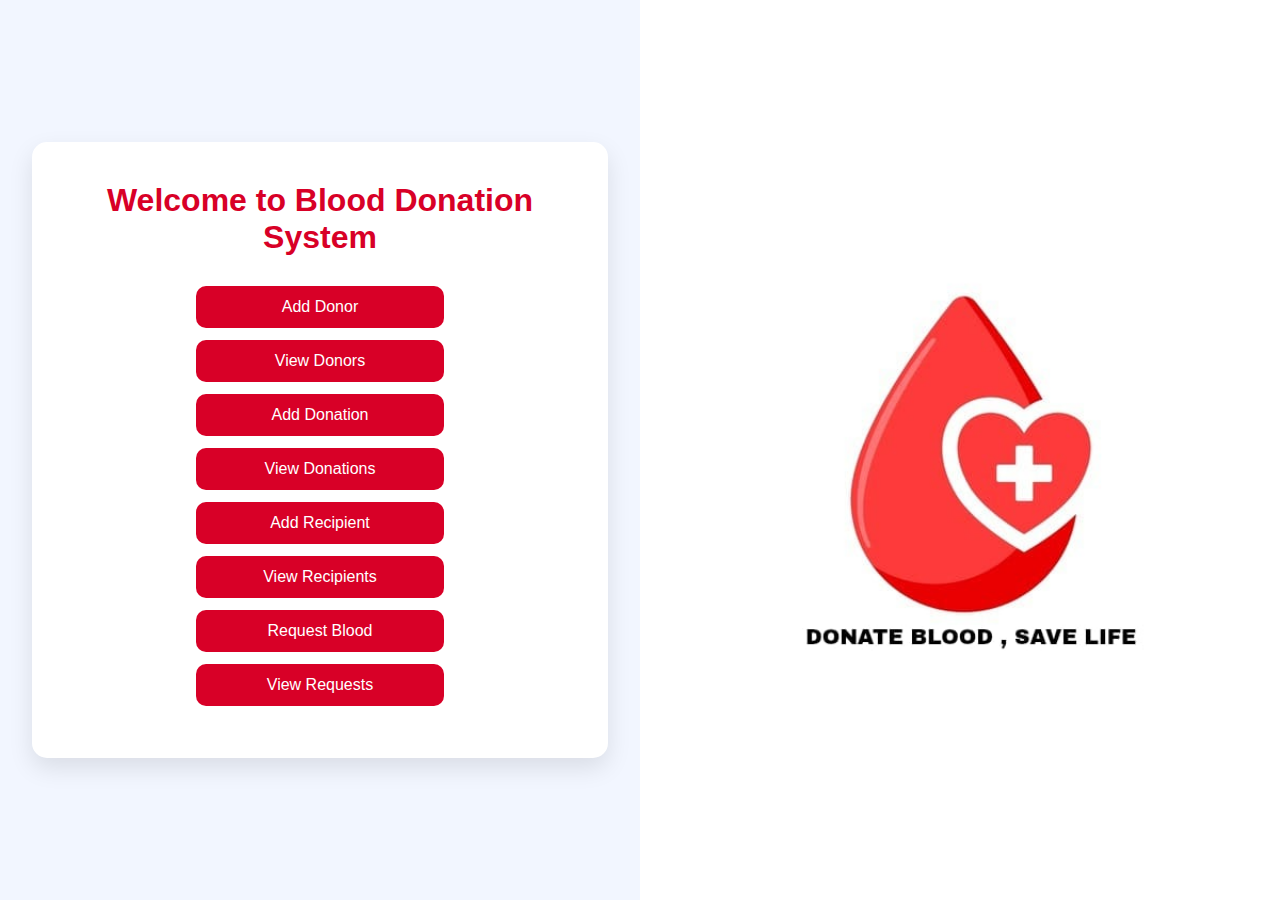
<file: index.html>
<style>
    * {
        margin: 0;
        padding: 0;
        box-sizing: border-box;
    }

    body {
        font-family: 'Segoe UI', sans-serif;
        display: flex;
        height: 100vh;
    }

    .left-side {
        flex: 1;
        display: flex;
        justify-content: center;
        align-items: center;
        background-color: #f2f6ff;
    }

    .right-side {
        flex: 1;
        background: url('background.jpg') no-repeat center center;
        background-size: contain;
        background-repeat: no-repeat;
        background-position: center;
    }

    .container {
        width: 90%;
        max-width: 600px;
        background-color: #fff;
        border-radius: 15px;
        padding: 40px;
        box-shadow: 0 10px 25px rgba(0, 0, 0, 0.1);
        text-align: center;
    }

    h1 {
        color: #d80027;
        margin-bottom: 30px;
    }

    ul {
        list-style-type: none;
        padding: 0;
    }

    ul li {
        margin: 12px 0;
    }

    ul li a {
        text-decoration: none;
        color: #ffffff;
        background-color: #d80027;
        padding: 12px 20px;
        border-radius: 10px;
        transition: background-color 0.3s ease;
        display: inline-block;
        width: 50%;
    }

    ul li a:hover {
        background-color: #b3001b;
    }

    @media (max-width: 768px) {
        body {
            flex-direction: column;
        }

        .right-side {
            height: 200px;
        }
    }
</style>

</head>
<body>
    <div class="left-side">
        <div class="container">
            <h1>Welcome to Blood Donation System</h1>
            <ul>
                <li><a href="pages/add_donor.html"> Add Donor</a></li>
                <li><a href="pages/view_donors.php"> View Donors</a></li>
                <li><a href="pages/add_donation.html"> Add Donation</a></li>
                <li><a href="pages/view_donations.php"> View Donations</a></li>
                <li><a href="pages/add_recipient.html"> Add Recipient</a></li>
                <li><a href="pages/view_recipients.php"> View Recipients</a></li>
                <li><a href="pages/request_blood.html"> Request Blood</a></li>
                <li><a href="pages/view_requests.php"> View Requests</a></li>
            </ul>
        </div>
    </div>
    <div class="right-side"></div>
</body>
</file>
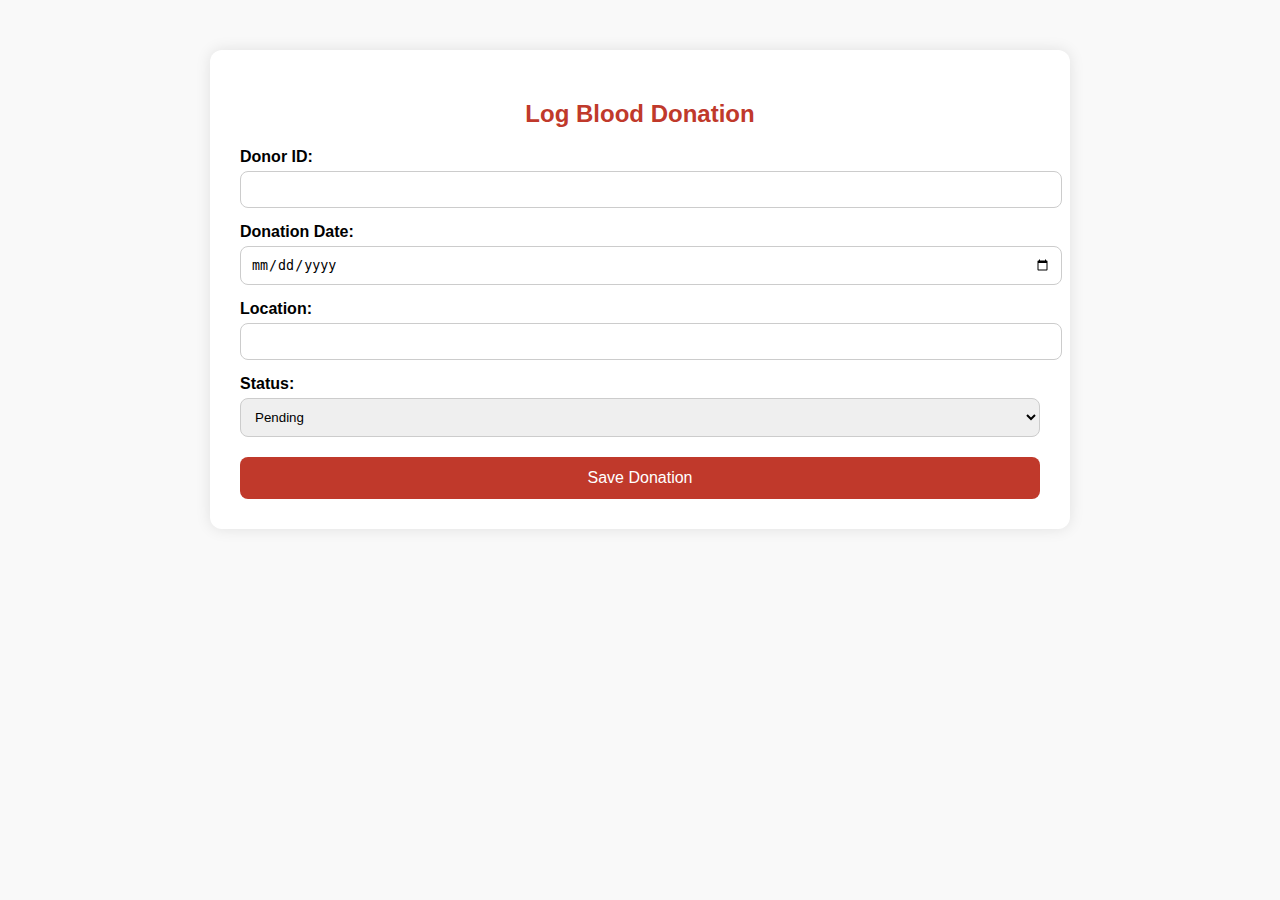
<file: pages/add_donation.html>
<!DOCTYPE html>
<html>
<head>
    <title>Log Blood Donation</title>
    <link rel="stylesheet" href="../css/style.css">
</head>
<body>
    <div class="container">
        <h2>Log Blood Donation</h2>
        <form action="save_donation.php" method="POST">
            <label for="donor_id">Donor ID:</label>
            <input type="number" name="donor_id" required>

            <label for="donation_date">Donation Date:</label>
            <input type="date" name="donation_date" required>

            <label for="location">Location:</label>
            <input type="text" name="location" required>

            <label for="status">Status:</label>
            <select name="status" required>
                <option value="Pending">Pending</option>
                <option value="Completed">Completed</option>
                <option value="Rejected">Rejected</option>
            </select>

            <button type="submit">Save Donation</button>
        </form>
    </div>
</body>
</html>
</file>
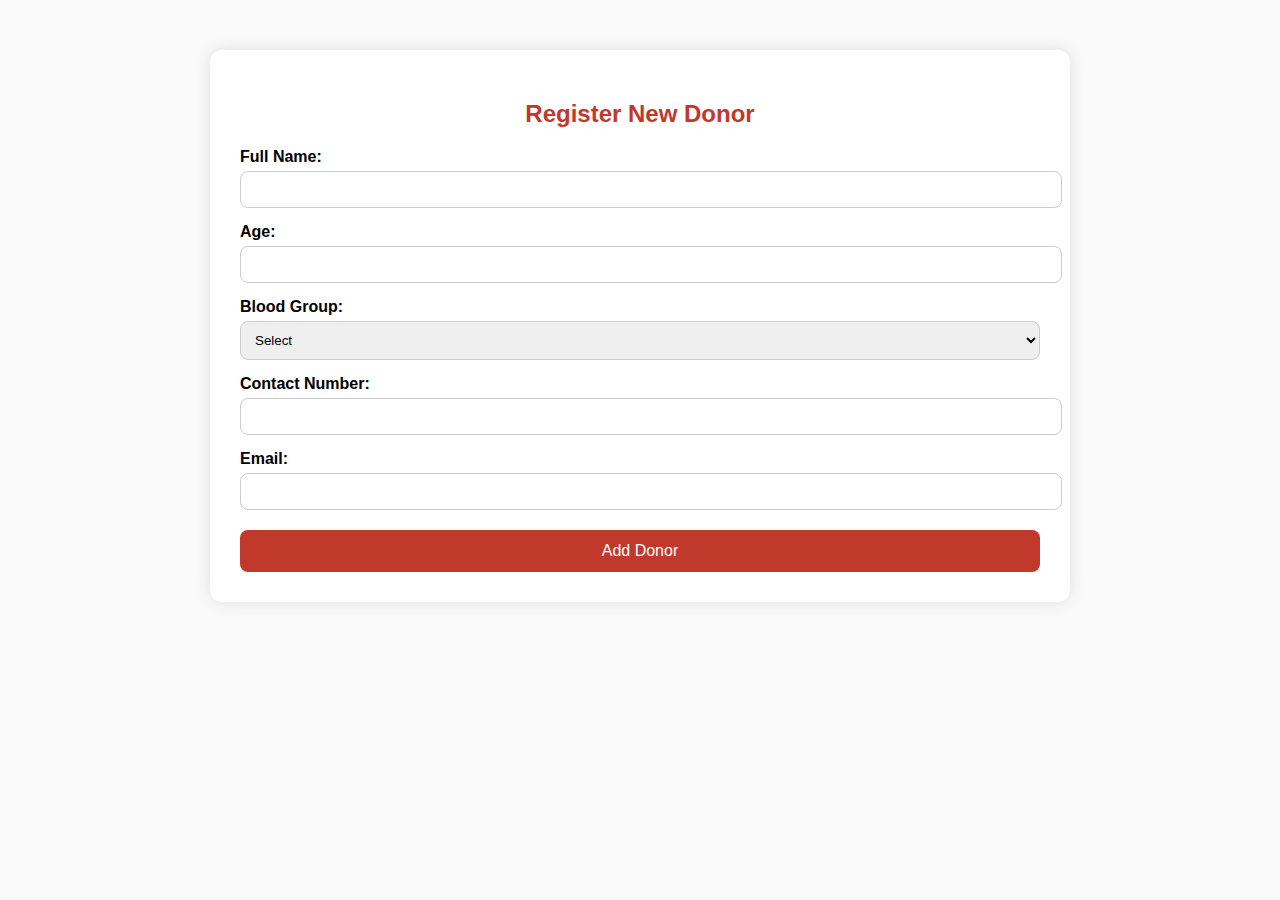
<file: pages/add_donor.html>
<!DOCTYPE html>
<html>
<head>
    <title>Add Donor</title>
    <link rel="stylesheet" href="../css/style.css">
</head>
<body>
    <div class="container">
        <h2>Register New Donor</h2>
        <form action="save_donor.php" method="POST">
            <label for="name">Full Name:</label>
            <input type="text" name="name" required>

            <label for="age">Age:</label>
            <input type="number" name="age" required>

            <label for="blood_group">Blood Group:</label>
            <select name="blood_group" required>
                <option value="">Select</option>
                <option>A+</option>
                <option>A-</option>
                <option>B+</option>
                <option>B-</option>
                <option>AB+</option>
                <option>AB-</option>
                <option>O+</option>
                <option>O-</option>
            </select>

            <label for="contact">Contact Number:</label>
            <input type="text" name="contact" required>

            <label for="email">Email:</label>
            <input type="email" name="email" required>

            <button type="submit">Add Donor</button>
        </form>
    </div>
</body>
</html>
</file>
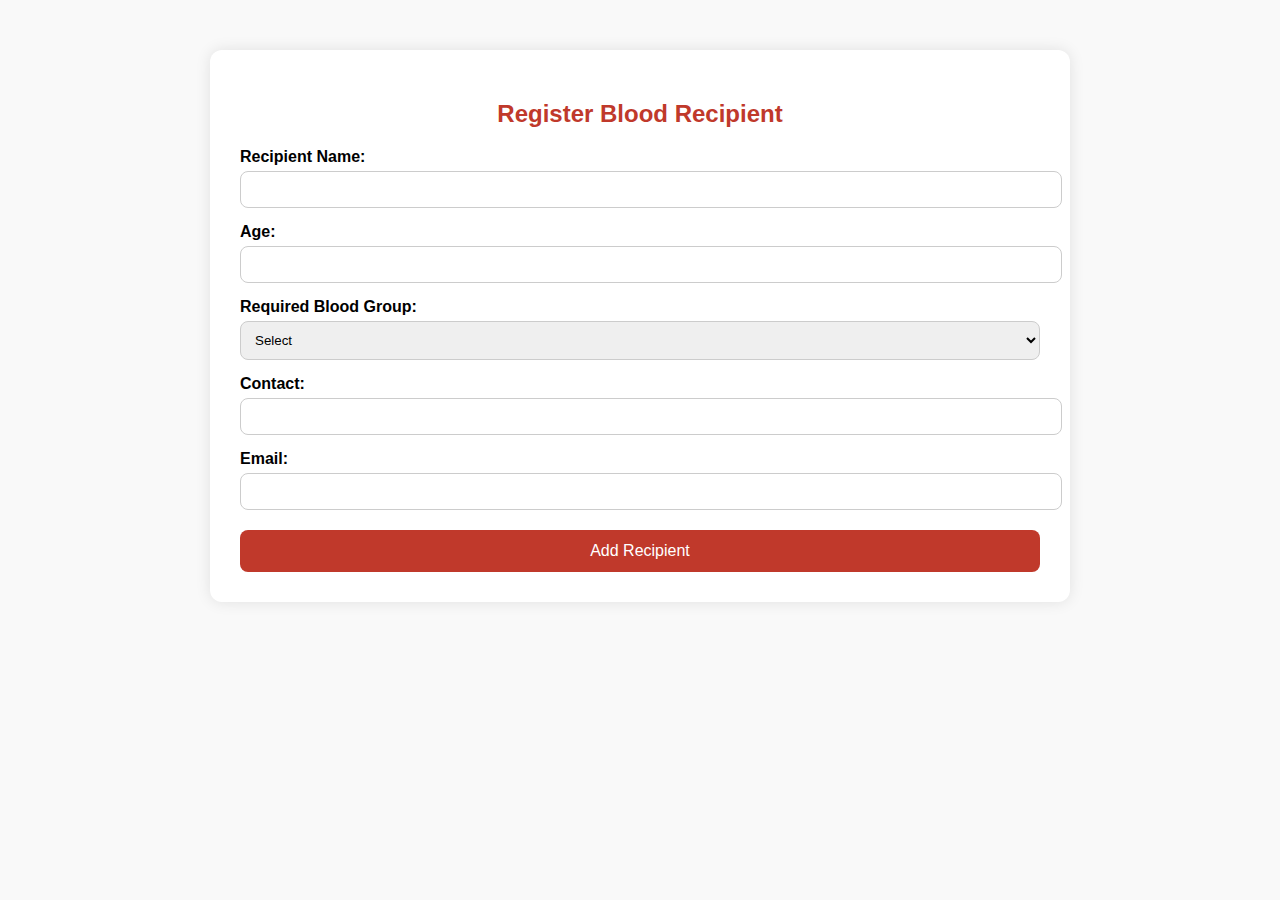
<file: pages/add_recipient.html>
<!DOCTYPE html>
<html>
<head>
    <title>Add Recipient</title>
    <link rel="stylesheet" href="../css/style.css">
</head>
<body>
    <div class="container">
        <h2>Register Blood Recipient</h2>
        <form action="save_recipient.php" method="POST">
            <label for="name">Recipient Name:</label>
            <input type="text" name="name" required>

            <label for="age">Age:</label>
            <input type="number" name="age" required>

            <label for="blood_group">Required Blood Group:</label>
            <select name="blood_group" required>
                <option value="">Select</option>
                <option>A+</option>
                <option>A-</option>
                <option>B+</option>
                <option>B-</option>
                <option>AB+</option>
                <option>AB-</option>
                <option>O+</option>
                <option>O-</option>
            </select>

            <label for="contact">Contact:</label>
            <input type="text" name="contact" required>

            <label for="email">Email:</label>
            <input type="email" name="email" required>

            <button type="submit">Add Recipient</button>
        </form>
    </div>
</body>
</html>
</file>
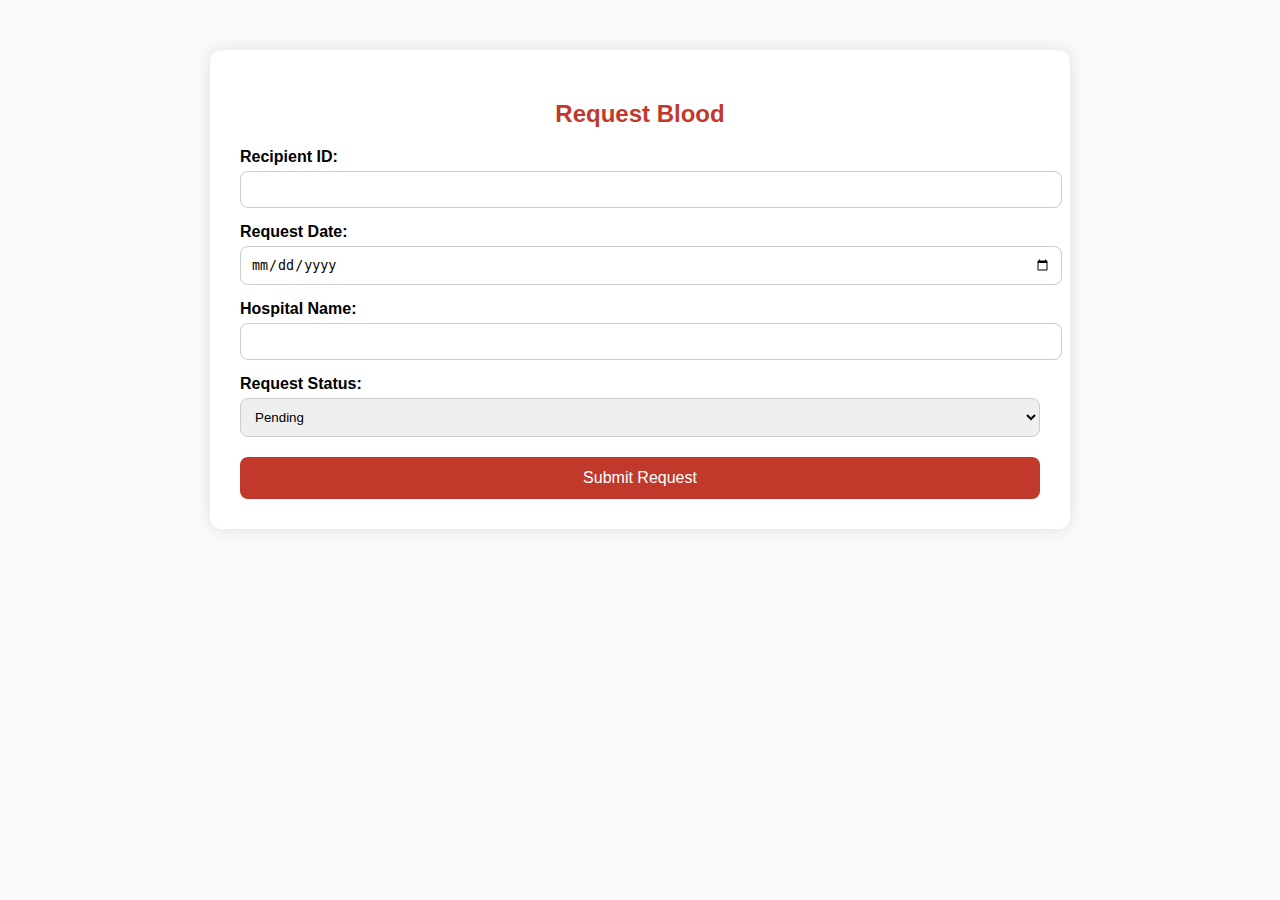
<file: pages/request_blood.html>
<!DOCTYPE html>
<html>
<head>
    <title>Request Blood</title>
    <link rel="stylesheet" href="../css/style.css">
</head>
<body>
    <div class="container">
        <h2>Request Blood</h2>
        <form action="save_request.php" method="POST">
            <label for="recipient_id">Recipient ID:</label>
            <input type="number" name="recipient_id" required>

            <label for="request_date">Request Date:</label>
            <input type="date" name="request_date" required>

            <label for="hospital">Hospital Name:</label>
            <input type="text" name="hospital" required>

            <label for="status">Request Status:</label>
            <select name="status" required>
                <option value="Pending">Pending</option>
                <option value="Fulfilled">Fulfilled</option>
                <option value="Rejected">Rejected</option>
            </select>

            <button type="submit">Submit Request</button>
        </form>
    </div>
</body>
</html>
</file>
<file: css/style.css>
body {
    font-family: 'Segoe UI', sans-serif;
    background-color: #f9f9f9;
    margin: 0;
    padding: 0;
    }
    
    .container {
    width: 90%;
    max-width: 800px;
    margin: 50px auto;
    background: #fff;
    border-radius: 12px;
    box-shadow: 0 0 15px rgba(0,0,0,0.1);
    padding: 30px;
    }
    
    h1, h2, h3 {
    text-align: center;
    color: #c0392b;
    }
    
    form label {
    display: block;
    margin-top: 15px;
    font-weight: 600;
    }
    
    form input, form select, form textarea {
    width: 100%;
    padding: 10px;
    margin-top: 5px;
    border: 1px solid #ccc;
    border-radius: 8px;
    }
    
    button {
    background-color: #c0392b;
    color: #fff;
    border: none;
    padding: 12px 25px;
    font-size: 16px;
    border-radius: 8px;
    cursor: pointer;
    margin-top: 20px;
    display: block;
    width: 100%;
    }
    
    button\:hover {
    background-color: #a93226;
    }
    
    .table-container {
    overflow-x: auto;
    }
    
    table {
    width: 100%;
    border-collapse: collapse;
    margin-top: 20px;
    }
    
    th, td {
    padding: 12px;
    border: 1px solid #ddd;
    text-align: center;
    }
    
    th {
    background-color: #f2f2f2;
    color: #c0392b;
    }
</file>
